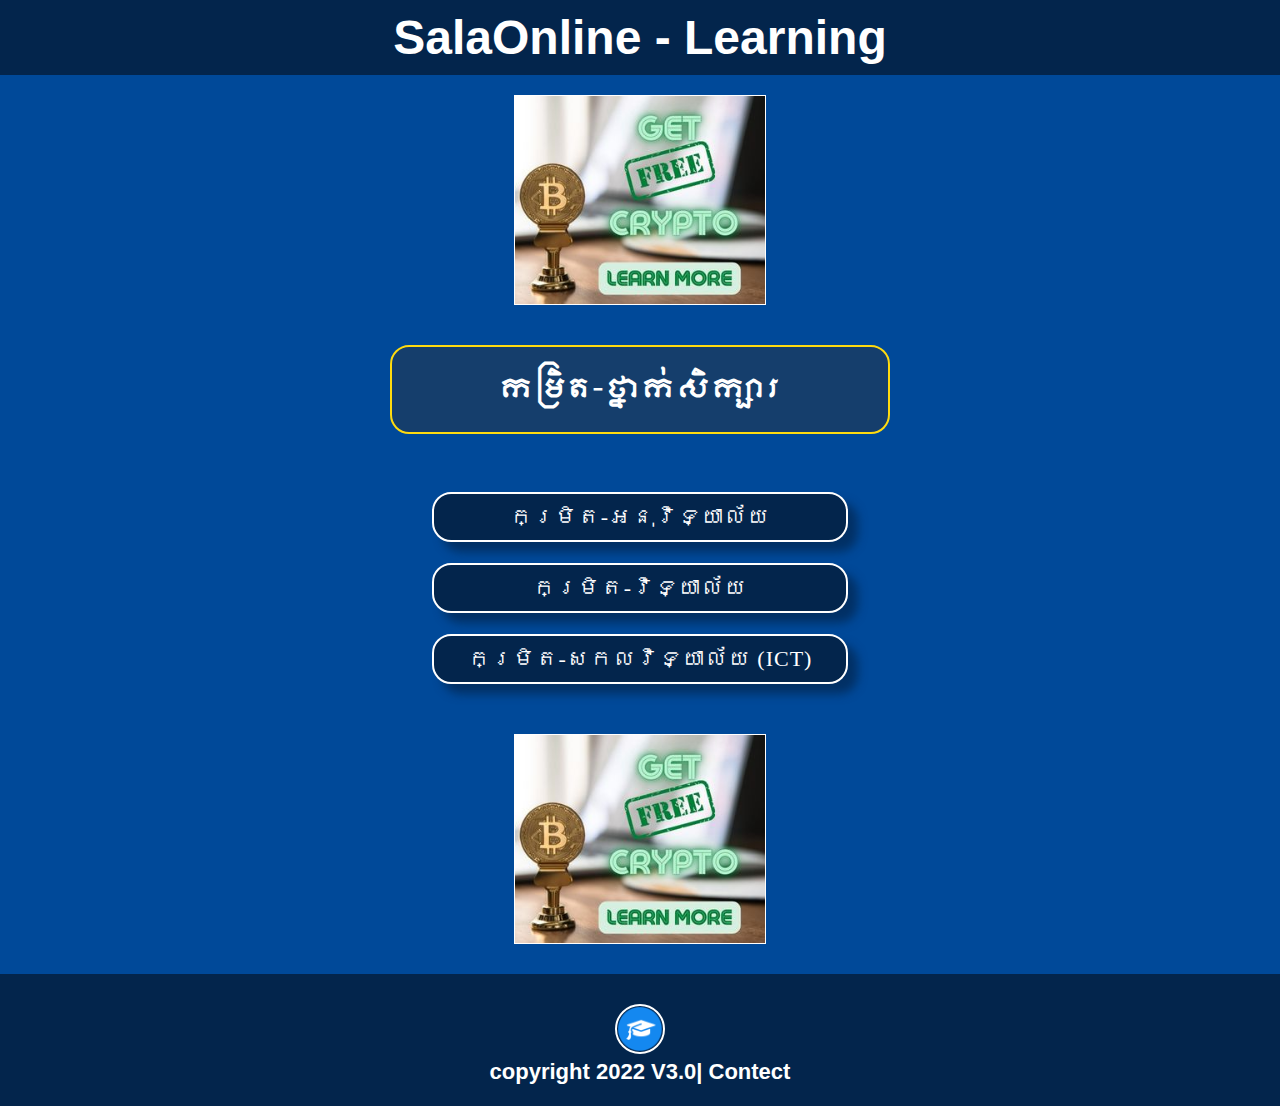
<file: index.html>
<!DOCTYPE html>
<html lang="en">
  <head>
    <meta charset="UTF-8" />
    <meta http-equiv="X-UA-Compatible" content="IE=edge" />
    <meta name="viewport" content="width=device-width, initial-scale=1.0" />
    <title>SalaOnline - Learning</title>
    <link rel="stylesheet" href="./assets/css/styles.css" />
    <link rel="icon" href="./assets/img/icon_edu.png" />
  </head>
  <body>
    <!-- =====Top_bar===== -->
    <header id="header" class="header">
      <h1>
        <a href="/">SalaOnline - Learning</a>
      </h1>
    </header>
    <!-- =====Ads===== -->
    <div class="ads__Bx">
      <a href="404"><img src="./assets/img/Ads-1.jpg" /></a>
    </div>
    <!-- =====List-name===== -->
    <div class="list__main">
      <div class="list__bx">
        <h3>កម្រិត-ថ្នាក់សិក្សារ</h3>
        <ul class="ul__bx">
          <li><a href="#">កម្រិត-អនុវិទ្យាល័យ</a></li>
          <li><a href="highschool">កម្រិត-វិទ្យាល័យ</a></li>
          <li>
            <a href="university">កម្រិត-សកលវិទ្យាល័យ (ICT)</a>
          </li>
        </ul>
      </div>
    </div>
    <!-- =====Ads===== -->
    <div class="ads__Bx">
      <a href="404"><img src="./assets/img/Ads-1.jpg" /></a>
    </div>
    <!-- =====Media===== -->
    <footer class="footer">
      <div class="ft__media">
        <img src="./assets/img/icon_edu.png" />
        <h2>copyright 2022 V3.0| <a href="contect">Contect</a></h2>
      </div>
    </footer>
    <!-- script -->
    <!-- =====scrollBar===== -->
    <script src="./assets/js/main.js"></script>
  </body>
</html>
</file>
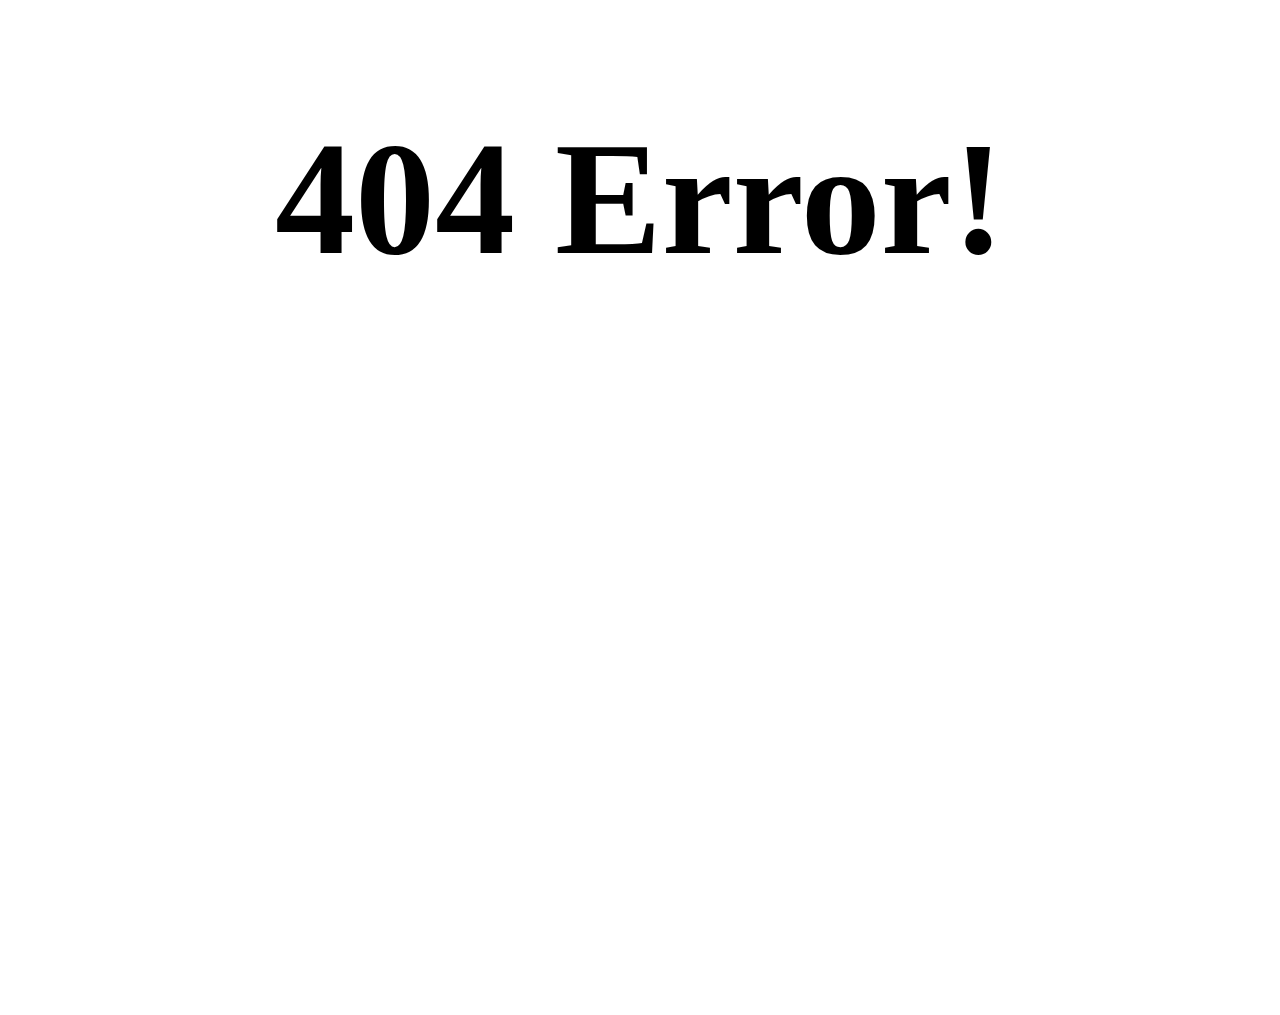
<file: 404-error.html>
<!DOCTYPE html>
<html lang="en">
  <head>
    <meta charset="UTF-8" />
    <meta http-equiv="X-UA-Compatible" content="IE=edge" />
    <meta name="viewport" content="width=device-width, initial-scale=1.0" />
    <title>404 Error | Page not found</title>
  </head>
  <style>
	body{
		height: 100vh;
		background: #fff;
	}
	h1{
	
		font-size: 10rem;
		font-weight: 700;
		display: flex;
		justify-content: center;
		align-item: center;
	}
  </style>
  <body>
    <h1>404 Error!</h1>
  </body>
</html>
</file>
<file: assets/css/styles.css>
@import url("https://fonts.googleapis.com/css2?family=Moulpali&display=swap");

* {
  padding: 0;
  margin: 0;
  outline: 0;
  border: none;
  box-sizing: border-box;
}
:root {
  /*===== Colores =====*/
  --first-color: #3664f4;
  --header-color: #004999;
  --header-color-alt: #03254c;
  --header-top-active: #03254cf5;
  --dark-color-alt: #282b3a;
  --white-color: #e6e7e9;
}
h1,h2,h3,h4{
  color: #fff;
}
a{
  text-decoration: none;
}
body {
  height: 100vh;
  /* background: var(--first-color); */
  background: var(--header-color);
}
/* =============== header =============== */
.header {
  top: 0;
  padding: 10px;
  width: 100%;
  background: var(--header-color-alt);
  transition: 0.3s;
}
.header-top {
  position: fixed;
  top: 0;
  padding: 10px;
  width: 100%;
  background: var(--header-top-active);
  transition: 0.3s;
}
.header h1,
.header-top h1 {
  text-align: center;
  font-size: 3em;
  font-family: sans-serif;
}

.header h1 a,
.header-top h1 a {
  color: #fff;
  text-decoration: none;
  cursor: pointer;
}
/* =============== List =============== */
.list__main {
  margin: auto;
  margin-top: 40px;
  width: 90%;
  max-width: 500px;
}
.list__bx {
  margin: auto;
  width: 100%;
  max-width: 100%;
  display: flex;
  flex-direction: column;
  flex-wrap: wrap;
}
.list__bx #btn-bth {
  margin: auto;
  color: var(--white-color);
  font-size: 18px;
  font-weight: 500;
  font-family: 'Segoe UI', Tahoma, Geneva, Verdana, sans-serif;
  text-align: center;
  width: 200px;
  padding: 18px 20px;
  background-color: #03254c;
  border: 2px solid #fff;
  border-radius: 1.2rem;
  transition: 450ms;
}
.list__bx #btn-bth:hover{
  box-shadow: 10px 10px 20px rgba(0, 0, 0, 0.5);
}
.list__bx h3 {
  padding: 1rem 0 1rem;
  text-align: center;
  color: white;
  font-size: 24px;
  font-family: "Moulpali", cursive;
  letter-spacing: 3px;
  background-color: #3131316e;
  border: 2px solid rgb(255, 219, 15);
  border-radius: 1.2rem;
  cursor: default;
}
.list__bx ul {
  margin-top: 2rem;
  /* margin: 1rem 0 2rem; */
  padding: 10px;
}
.list__bx ul li {
  margin: 1rem 2rem 1.3rem;
  padding: 5px;
  display: grid;
  list-style-type: none;
  background-color: #03254c;
  border-radius: 1.2rem;
  border: #ffffffff solid 2px;
  box-shadow: 10px 10px 10px #03254cad;
  transition: 0.1s;
}
.list__bx ul li:hover {
  border: var(--dark-color-alt) solid 2px;
  box-shadow: 5px 5px 3px #03254c8c;
}
.list__bx ul li a {
  width: 100%;
  height: 100%;
  color: #fff;
  padding: 5px 18px;
  font-size: 22px;
  font-family: "Kh Kangrey", cursive;
  letter-spacing: 1px;
  text-align: center;
}

/* ===============> Ads <=============== */
.ads__Bx {
  margin: 20px auto;
  width: 300px;
  height: 210px;
  /* background: #d6d6d628; */
  display: flex;
  align-items: center;
  justify-content: center;
}
.ads__Bx a{
  /* width: 100%; */
  height: 100%;
}
.ads__Bx img{
  height: 100%;
  border: 1px solid #fff;
}
.ads__Bx img:hover{
  filter: brightness(1.3);
}
/* =============== footer ===============  */
.footer {
  margin-top: 30px;
  width: 100%;
  min-height: 1em;
  background-color: #03254c;
  display: flex;
  justify-content: center;
}
.footer .ft__media {
  margin: 1.2rem 0 1rem;
  width: 100%;
  max-width: 100%;
  display: flex;
  align-items: center;
  flex-direction: column;
}
.footer .ft__media img {
  margin-top: 10px;
  width: 50px;
  height: 50px;
  border-radius: 50%;
  border: 2px solid #fff;
}
.footer .ft__media h2 {
  margin: 5px 0;
  color: #fff;
  font-family: 'Segoe UI', Tahoma, Geneva, Verdana, sans-serif;
  font-size: 22px;
}
.footer .ft__media h2 a {
  font-family: 'Segoe UI', Tahoma, Geneva, Verdana, sans-serif;
  font-size: 22px;
  color: #fff;
  text-decoration: none;
}
.footer .ft__media h2 a:hover {
  text-decoration: underline;
}
/* =============== RESPORNSIVE =============== */
@media (max-width: 540px) {
/*  =============== Header =============== */
  .header-top {
    top: 0;
    position: fixed;
    padding: 10px;
    width: 100%;
    background: var(--header-color-alt);
    transition: 0.3s;
  }
  .header-top h1 {
    font-size: 2.1em;
  }
  .header {
    top: 0;
    padding: 10px;
    width: 100%;
    background: var(--header-color-alt);
    transition: 0.3s;
  }
  .header h1 {
    font-size: 2.2em;
  }
  /* =============== LIST =============== */
  .list__main {
    width: 90%;
  }
  .list__bx {
    margin: auto;
    width: 100%;
    max-width: 100%;
  }
  .list__bx h3 {
    padding: 10px 18px;
    border-radius: 1.2rem;
  }
  .list__bx ul {
    margin-top: 1rem;
  }
  .list__bx ul li {
    margin: 1rem 2rem 1rem;
    padding: 5px;
    border-radius: 1.2rem;
  }
  .list__bx #btn-bth {
    width: 180px;
    padding: 12px 18px;
  }
  /* =============== Ads =============== */
  .ads__Bx {
    margin: 20px auto;
    width: 240px;
    height: 150px;
  }
  .ads__Bx a{
    width: 100%;
    height: 100%;
  }
  .ads__Bx img{
    width: 100%;
    height: 100%;
  }
}
</file>
